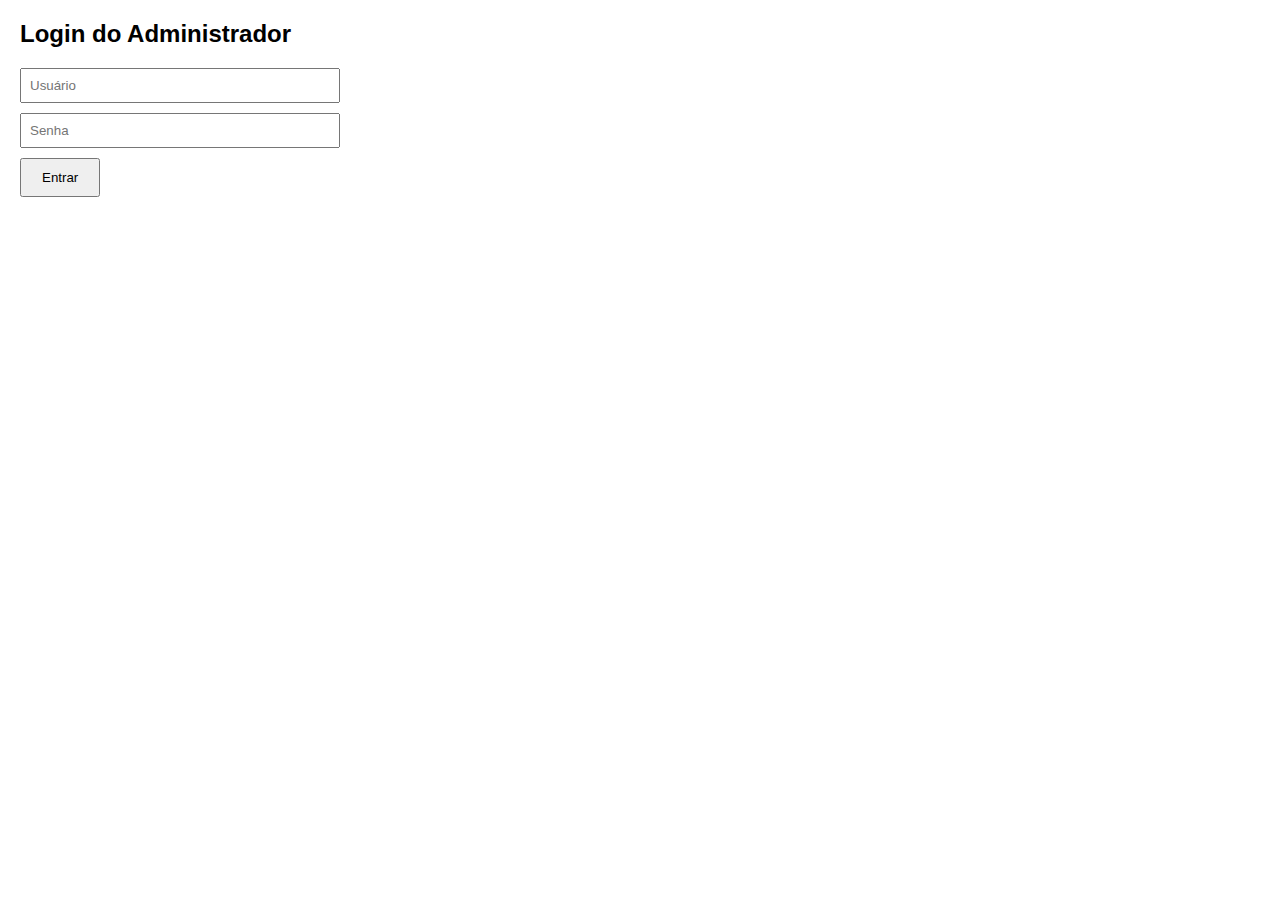
<file: admin.html>
<!DOCTYPE html>
<html lang="pt-BR">
<head>
  <meta charset="UTF-8" />
  <title>Administração</title>
  <link rel="stylesheet" href="style.css" />
</head>
<body>
  <h2>Login do Administrador</h2>
  <form id="loginForm">
    <input type="text" placeholder="Usuário" required name="usuario" />
    <input type="password" placeholder="Senha" required name="senha" />
    <button type="submit">Entrar</button>
  </form>
  <div id="painel" style="display:none;">
    <h3>Lista de Frequência</h3>
    <table id="tabelaFrequencia"></table>
    <button onclick="exportarCSV()">Exportar CSV</button>
    <button onclick="exportarPDF()">Exportar PDF</button>
  </div>
  <script src="script.js"></script>
  <script src="export.js"></script>
</body>
</html>
</file>
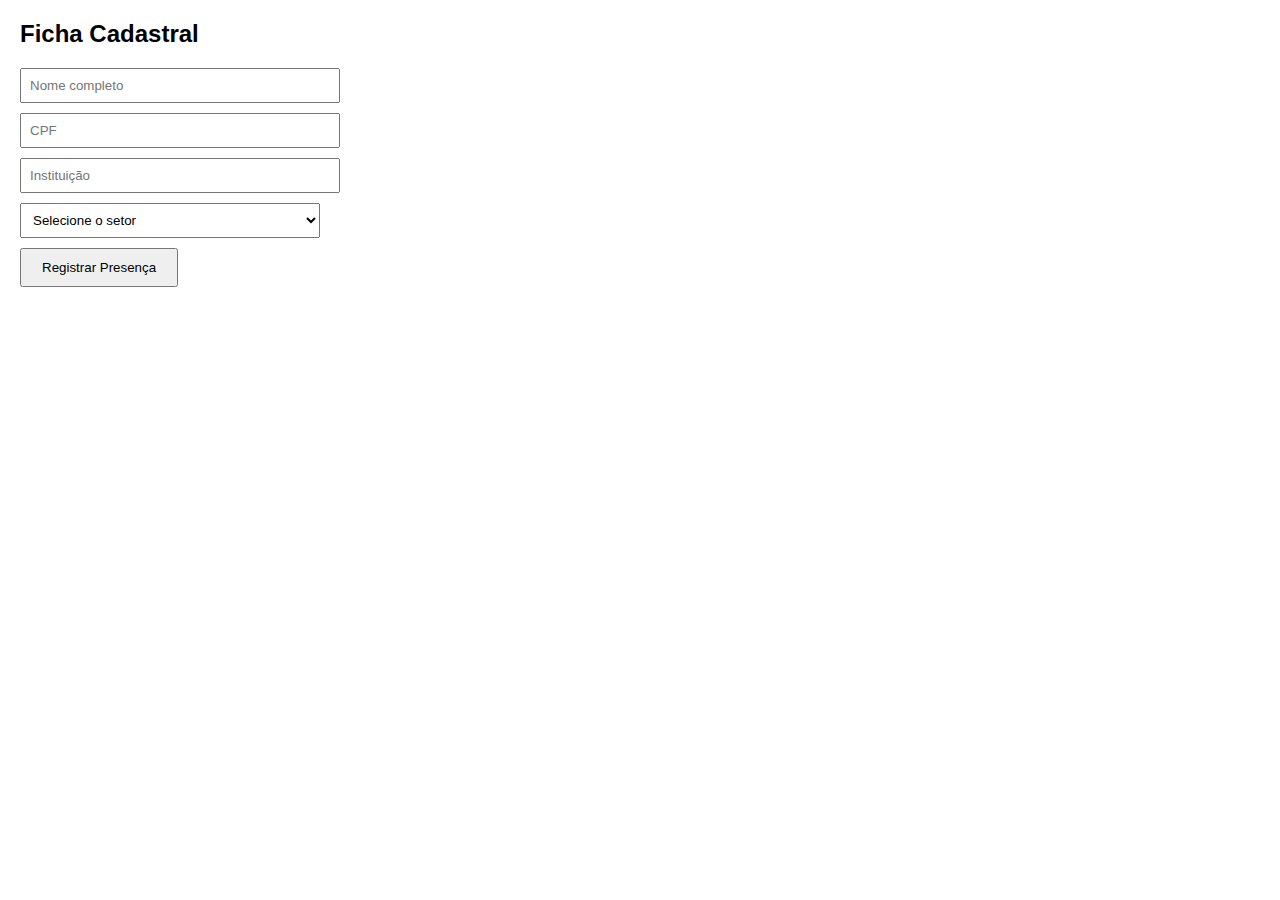
<file: cadastro.html>
<!DOCTYPE html>
<html lang="pt-BR">
<head>
  <meta charset="UTF-8" />
  <title>Cadastro de Participante</title>
  <link rel="stylesheet" href="style.css" />
</head>
<body>
  <h2>Ficha Cadastral</h2>
  <form id="cadastroForm">
    <input type="text" placeholder="Nome completo" required name="nome" />
    <input type="text" placeholder="CPF" required name="cpf" />
    <input type="text" placeholder="Instituição" required name="instituicao" />
    <select name="setor" required>
      <option value="">Selecione o setor</option>
      <option value="Usuário">Usuário</option>
      <option value="Poder Público">Poder Público</option>
      <option value="Sociedade Civil">Sociedade Civil</option>
    </select>
    <button type="submit">Registrar Presença</button>
  </form>
  <p id="mensagem"></p>
  <script src="script.js"></script>
</body>
</html>
</file>
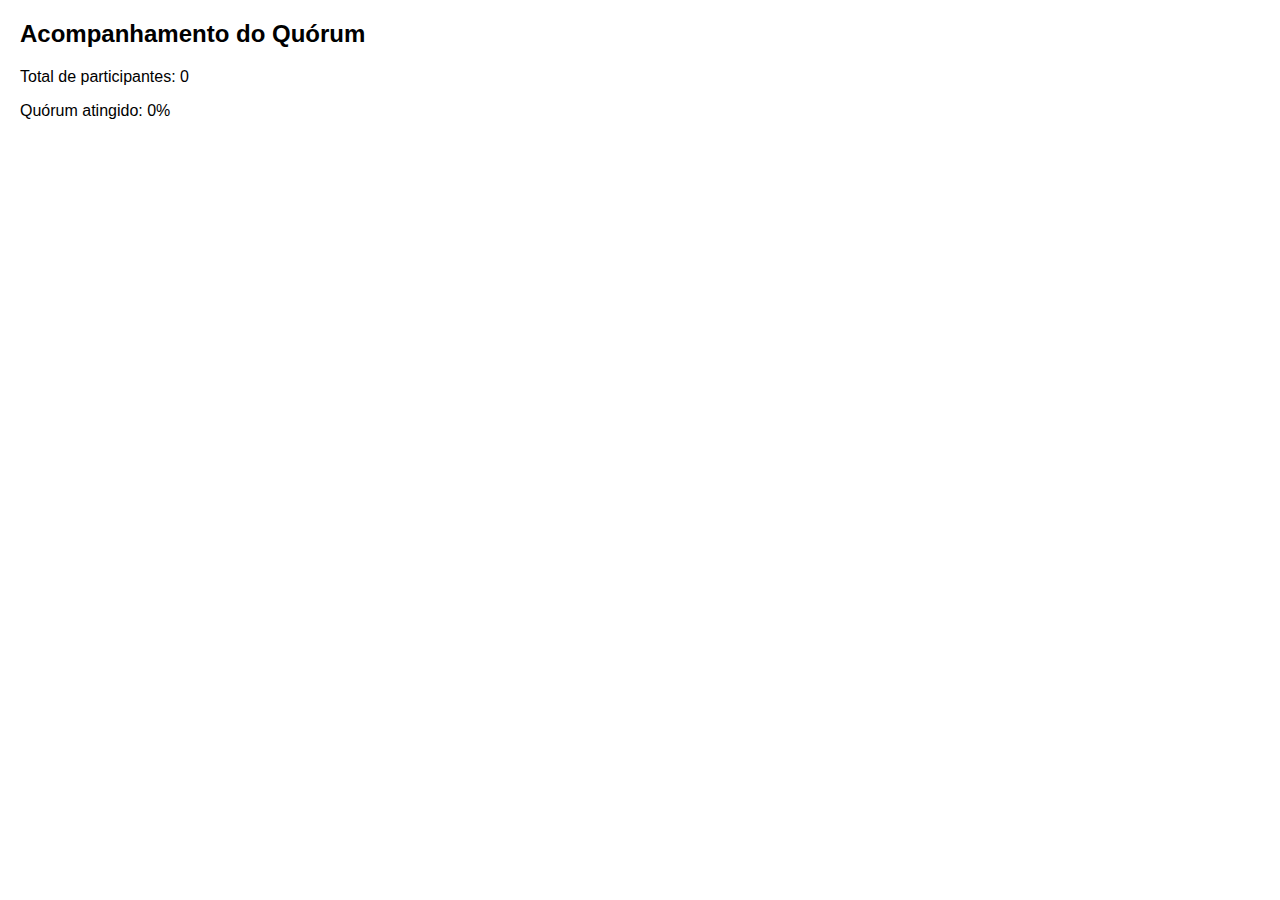
<file: quorum.html>
<!DOCTYPE html>
<html lang="pt-BR">
<head>
  <meta charset="UTF-8" />
  <title>Quórum da Reunião</title>
  <link rel="stylesheet" href="style.css" />
</head>
<body>
  <h2>Acompanhamento do Quórum</h2>
  <p>Total de participantes: <span id="total"></span></p>
  <p>Quórum atingido: <span id="percentual"></span>%</p>
  <script src="script.js"></script>
</body>
</html>
</file>
<file: style.css>
body {
  font-family: Arial, sans-serif;
  margin: 20px;
}
form input, form select {
  display: block;
  margin: 10px 0;
  padding: 8px;
  width: 300px;
}
button {
  padding: 10px 20px;
}
nav ul {
  list-style: none;
  padding: 0;
}
nav li {
  margin: 10px 0;
}
</file>
